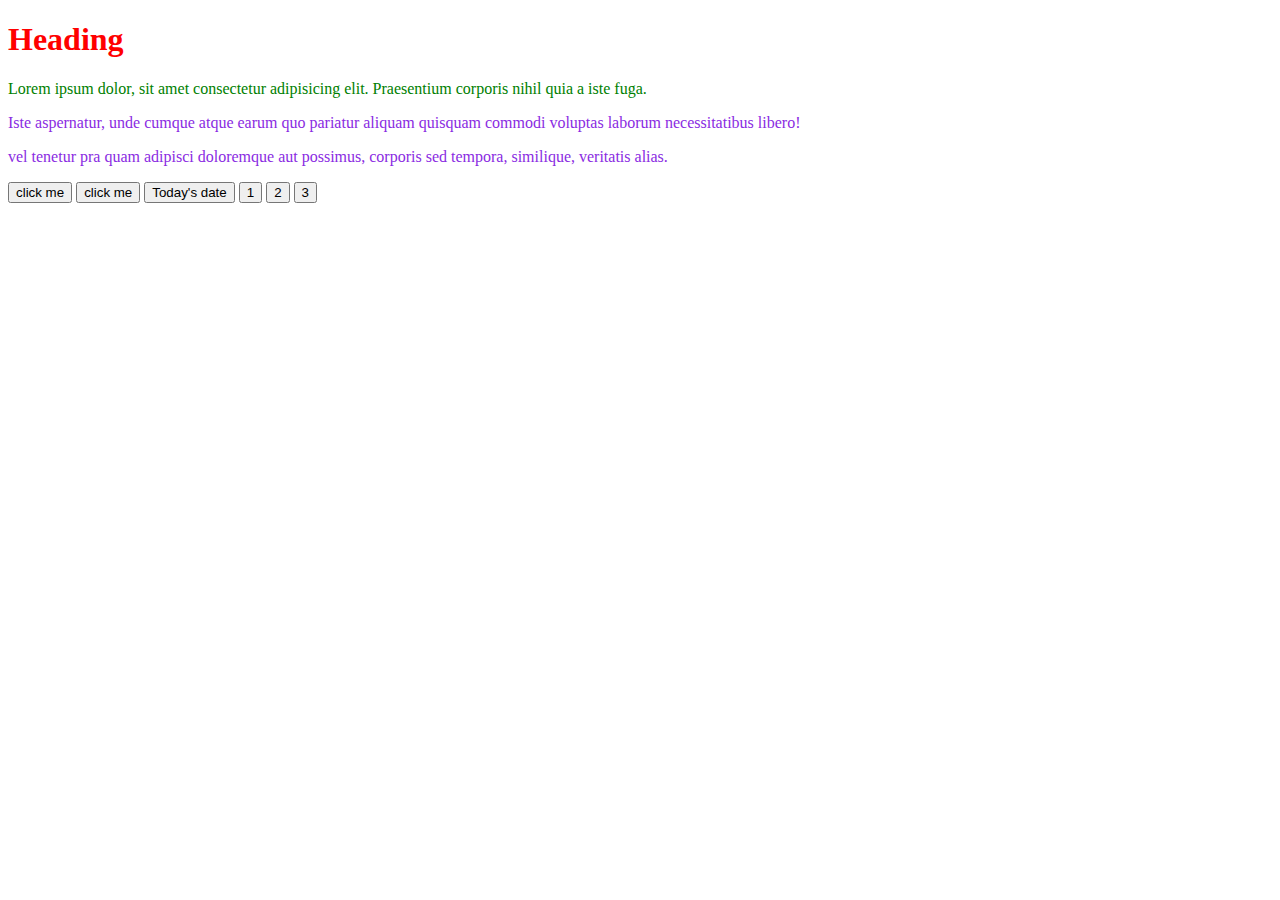
<file: index.html>
<!DOCTYPE html>
<html lang="en">
  <head>
    <meta charset="UTF-8" />
    <meta name="viewport" content="width=device-width, initial-scale=1.0" />
    <link rel="stylesheet" href="style.css" />
    <title>Document Object Model - Exploring DOM</title>
  </head>

  <body>
    <h1 id="h">Heading</h1>
    <section>
      <p>
        Lorem ipsum dolor, sit amet consectetur adipisicing elit. Praesentium corporis
        nihil quia a iste fuga.
      </p>
      <p>
        Iste aspernatur, unde cumque atque earum quo pariatur aliquam quisquam commodi
        voluptas laborum necessitatibus libero!
      </p>
      <p>
        vel tenetur pra quam adipisci doloremque aut possimus, corporis sed tempora,
        similique, veritatis alias.
      </p>
    </section>
    <button onclick="alert(47)">click me</button>
    <button onclick="handleClick() ">click me</button>
    <button onmouseover="dateToday()">Today's date</button>
    <button id="btn-1">1</button>
    <button id="btn-2">2</button>
    <button id="btn-3">3</button>

    <script src="main.js"></script>
    <script>
      var stl = document.querySelector("section p");
      stl.style.color = "green";
      function handleClick() {
        alert("Someone clicked me. lol!!!");
      }
      function dateToday() {
        alert(new Date());
      }

      document.getElementById("btn-3").addEventListener("onmouseover", function () {
        document.body.style.color = "red";
      });

      function bgDesign() {
        document.body.style.backgroundColor = "orange";
      }

      const btnSecond = document.getElementById("btn-2");
      btnSecond.addEventListener("onmouseover", bgDesign);

      btnSecond.onclick = bgDesign;
    </script>
  </body>
</html>
</file>
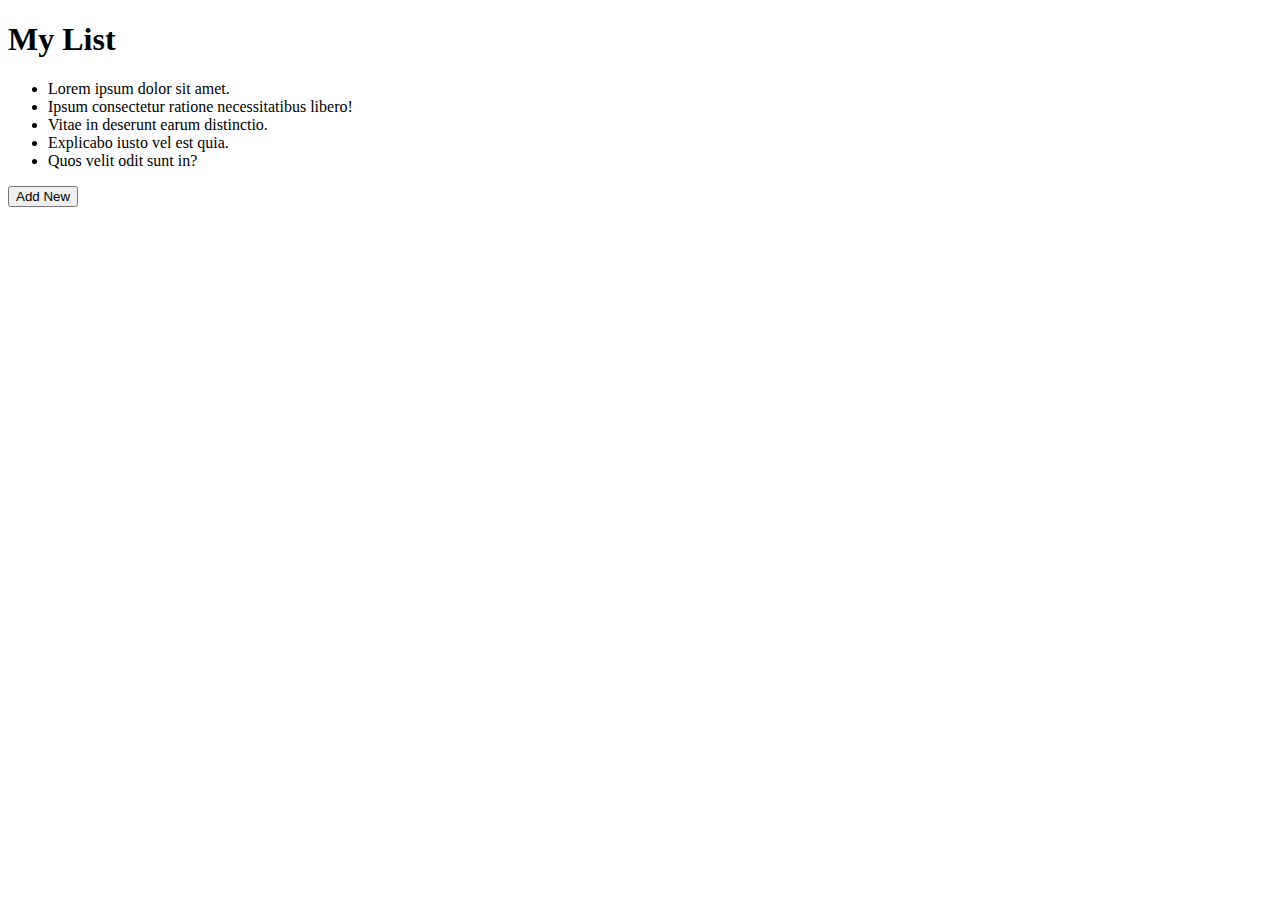
<file: bubble.html>
<!DOCTYPE html>
<html lang="en">

<head>
    <meta charset="UTF-8">
    <meta name="viewport" content="width=device-width, initial-scale=1.0">
    <title>Bubble | JS</title>
</head>

<body>
    <div id="container">
        <h1>My List</h1>
        <ul id="my-list">
            <li id="first" class="item">Lorem ipsum dolor sit amet.</li>
            <li class="item">Ipsum consectetur ratione necessitatibus libero!</li>
            <li class="item">Vitae in deserunt earum distinctio.</li>
            <li class="item">Explicabo iusto vel est quia.</li>
            <li class="item">Quos velit odit sunt in?</li>
        </ul>
        <button id="add-new">Add New</button>
    </div>
    <script>
        // document.getElementById('container').addEventListener('click', function (event) {
        //     console.log('container clicked')
        // })
        // document.getElementById('my-list').addEventListener('click', function (event) {
        //     console.log('ul clicked')
        //     event.stopImmediatePropagation();
        // })
        // document.getElementById('first').addEventListener('click', function (event) {
        //     console.log('first item clicked')
        //     event.stopPropagation();
        // })

        // var items = document.getElementsByClassName('item');
        // for (let i = 0; i < items.length; i++) {
        //     var item = items[i];
        //     item.addEventListener('click', function (event) {
        //         // console.log(this)
        //         // console.log(event.target.innerText)
        //         // console.log(event.target.parentNode)
        //         event.target.parentNode.removeChild(event.target)
        //     })
        // }

        document.getElementById('add-new').addEventListener('click', function () {
            const itemParent = document.getElementById('my-list');
            const newItem = document.createElement('li');
            newItem.innerText = 'This is new item';
            itemParent.appendChild(newItem);
        })

        document.getElementById('my-list').addEventListener('click', function (event) {
            // console.log(this, event.target);
            event.target.parentNode.removeChild(event.target);
        })
    </script>
</body>

</html>
</file>
<file: style.css>
section p {
    color: blueviolet;
}
</file>
